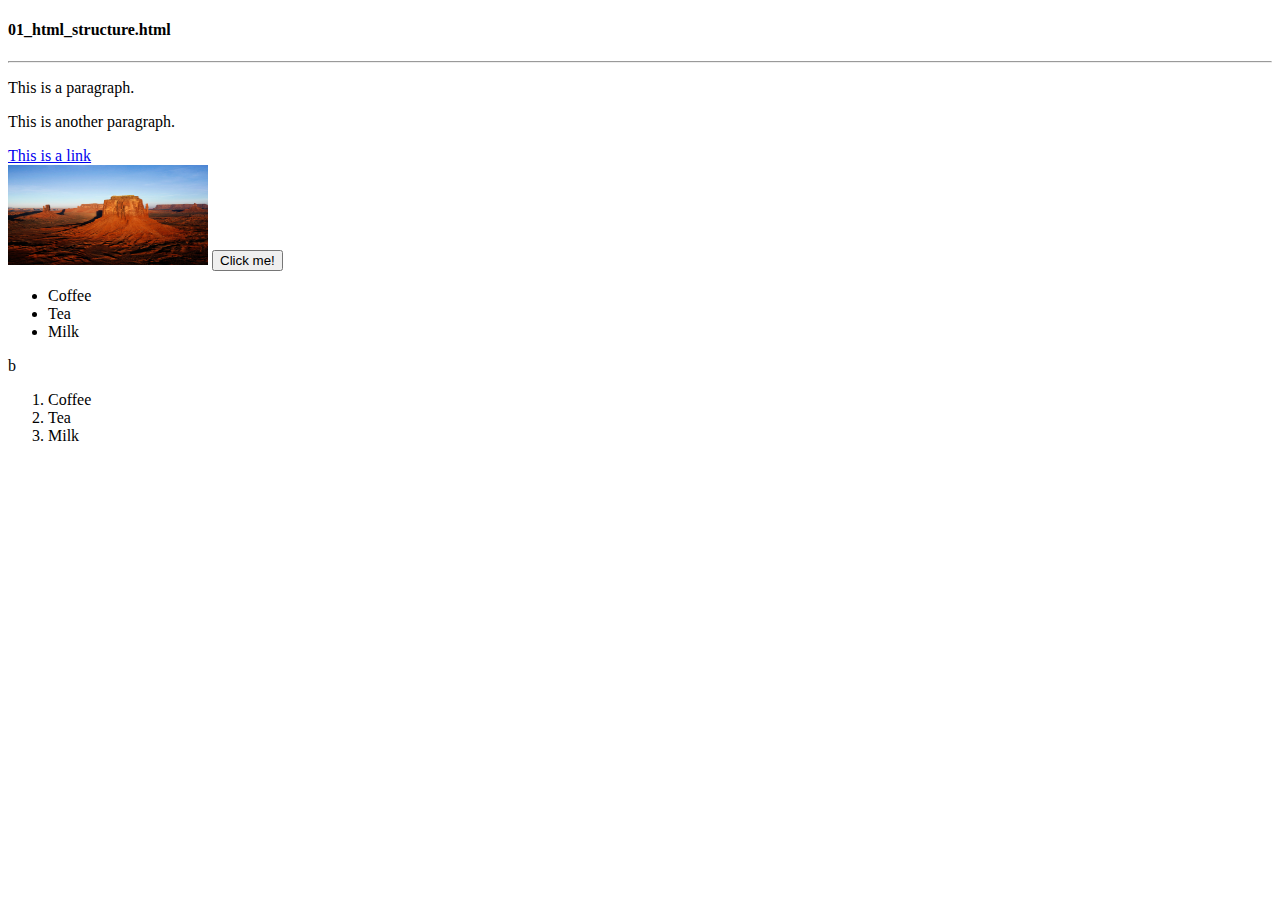
<file: WebContent/html/01_html_structure.html>
<!DOCTYPE html>
<html>
<head>
<meta charset="UTF-8">
<title>Insert title here</title>
</head>
<body>
	<h4>01_html_structure.html</h4>
	<hr/>
	<p>This is a paragraph.</p>
	<p>This is another paragraph.</p>
	<a href="https://www.naver.com" target=blink;>This is a link</a>
	<br/>
	<img src="../common/images/Desert.jpg" alt="사막" width="200" height="100"/>
	<button>Click me!</button>
	<ul>
	  <li>Coffee</li>
	  <li>Tea</li>
	  <li>Milk</li>
	</ul>b
	
	<ol>
	  <li>Coffee</li>
	  <li>Tea</li>
	  <li>Milk</li>
	</ol>
</body>
</html>
</file>
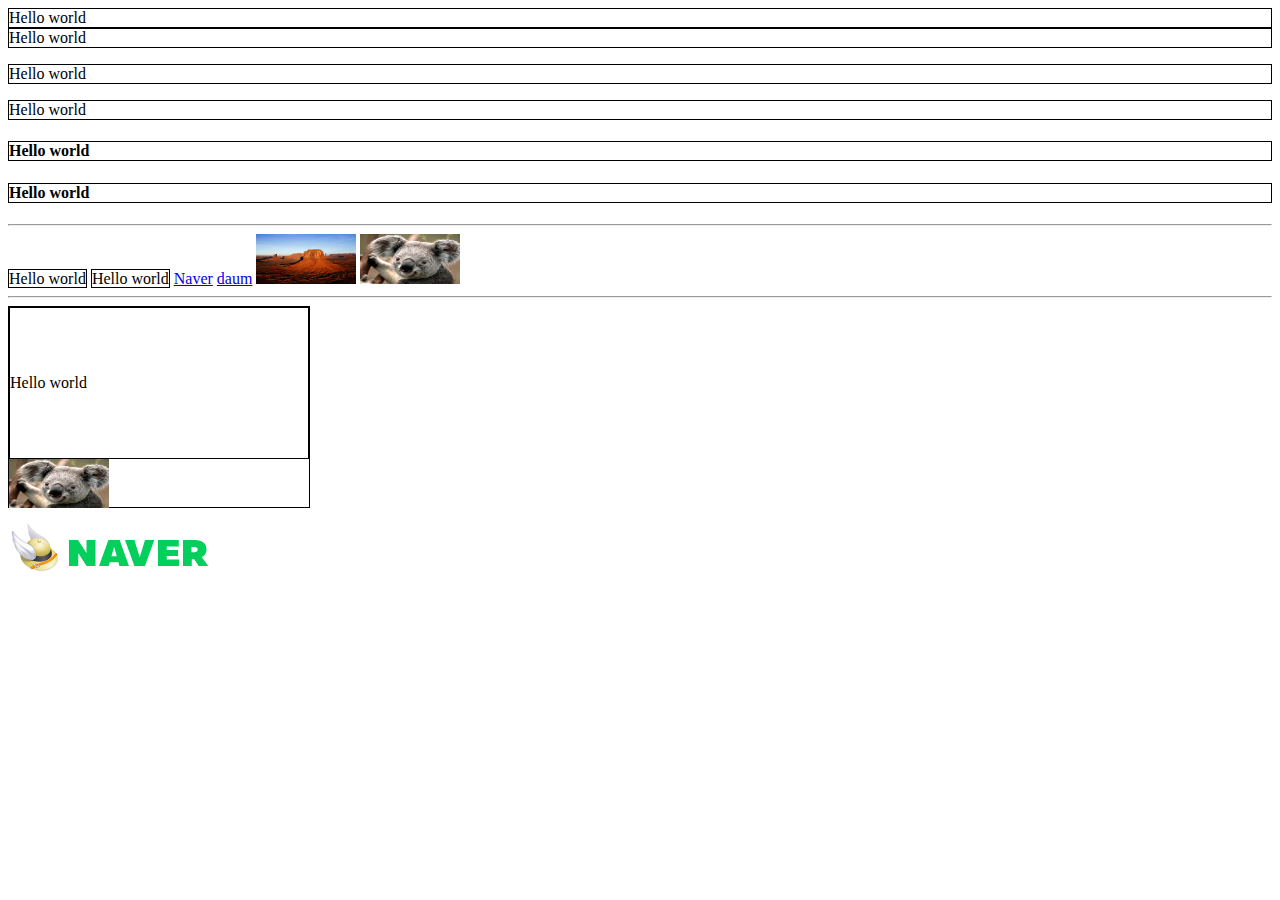
<file: WebContent/html/02_block_inline.html>
<!DOCTYPE html>
<html>
<head>
<meta charset="UTF-8">
<title>Insert title here</title>
</head>
<body>
	<div style="border: 1px solid #000">Hello world</div>
	<div style="border: 1px solid #000">Hello world</div>
	
	<p style="border: 1px solid #000">Hello world</p>
	<p style="border: 1px solid #000">Hello world</p>
	
	<h4 style="border: 1px solid #000">Hello world</h4>
	<h4 style="border: 1px solid #000">Hello world</h4>
	
	<hr />
	
	<span style="border: 1px solid #000">Hello world</span>
	<span style="border: 1px solid #000">Hello world</span>
	
	<a href="https://www.naver.com">Naver</a>
	<a href="https://www.daum.net">daum</a>
	
	<img src="../common/images/Desert.jpg" width="100px" height="50px">
	<img src="../common/images/Koala.jpg" width="100px" height="50px">
	
	<hr />
	
	<div style="border: 1px solid black; width:300px; height: 200px;">
		<div style="border: 1px solid black; line-height: 150px">Hello world</div>
		<img src="../common/images/Koala.jpg" width="100px" height="50px">
	</div>
	
	<a href="https://www.naver.com">
		<img src="../common/images/naver.png">
	</a>
	
</body>
</html>
</file>
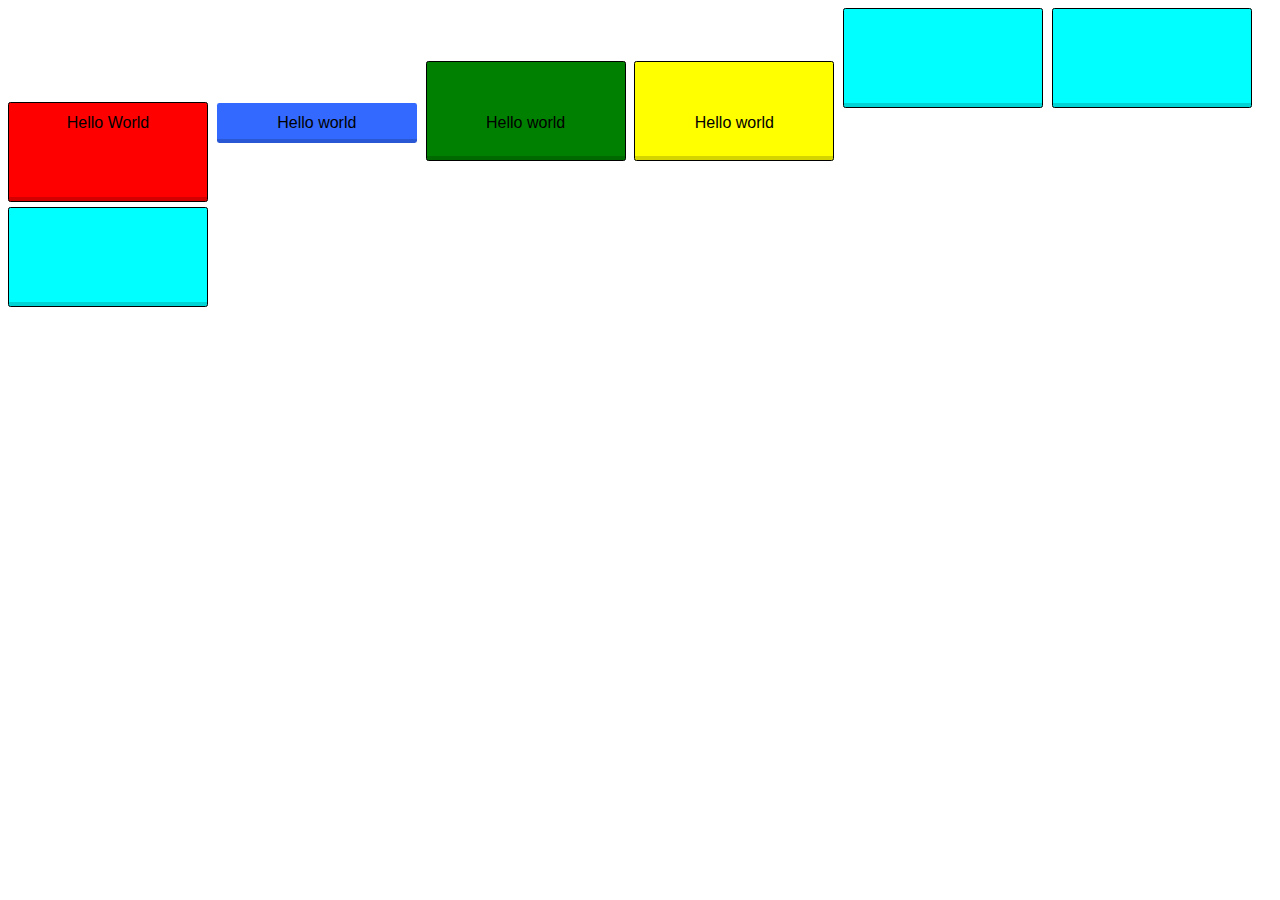
<file: WebContent/html/03_css.html>
<!DOCTYPE html>
<html>
<head>
<meta charset="UTF-8">
<title>Insert title here</title>
<style type="text/css">
/* 
	div {
		width: 200px;
		height: 100px;
		line-height: 100px;
		border: 1px solid black;
		background-color: coral;
		margin-bottom: 20px;
		border-bottom: 12px solid black;
	}
	div:hover {
		border-bottom: 4px solid black;
		height: 88px;
		line-height: 88px;
		transition: .5s;
	}
	#greenDiv {
		width: 200px;
		height: 100px;
		line-height: 100px;
		border: 1px solid black;
		background-color: green;
		margin-bottom: 20px;
	}
	#yellowDiv {
		width: 200px;
		height: 100px;
		line-height: 100px;
		border: 1px solid black;
		background-color: yellow;
		margin-bottom: 20px;
	}
	
	.group1 {
		width: 200px;
		height: 100px;
		line-height: 100px;
		border: 1px solid black;
		background-color: #00FFFF;
		margin-bottom: 20px;	
	} */
</style>
<link rel="stylesheet" type="text/css" href="../common/css/style1.css">
</head>
<body>
	<!-- inLine style -->
	<div style="border:1px solid black; width: 200px; height: 100px; background-color: red;">Hello World</div>
	<div>Hello world</div>
	<div id="greenDiv">Hello world</div>
	<div id="yellowDiv">Hello world</div>
	
	
	<div class="group1"></div>
	<div class="group1"></div>
	<div class="group1"></div>
	
</body>
</html>
</file>
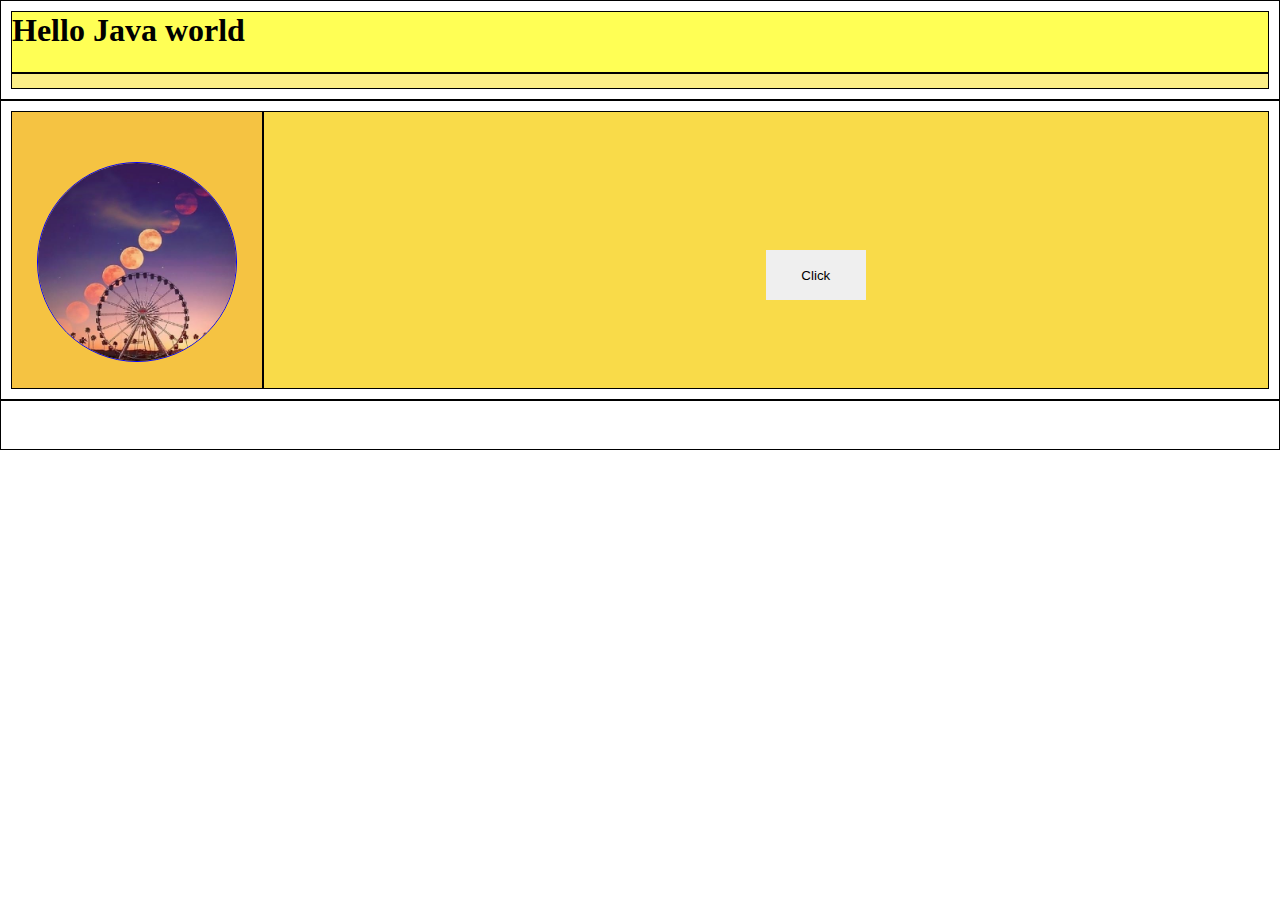
<file: WebContent/html/04_layout1.html>
<!DOCTYPE html>
<html>
<head>
<meta charset="UTF-8">
<title>Insert title here</title>
<style>
	* {
		margin: 0;
		padding: 0;
		text-decoration: none;
		color: #000;
		box-sizing: border-box;
	}
	#wrap{
		width: 1280px;
		margin: 0 auto;
	}
	#header {
		padding: 10px;	
		border: 1px solid black;
		height: 100px;
		width: ;
	}
	#logo {
		border: 1px solid black;
		height: 80%;
		width: 100%;
		background-color: #FFFF55;
	}
	#mainMenu {
		border: 1px solid black;
		height: 20%;
		width: 100%;
		background-color: #FCEF87;
		
	}
	#content {
		padding: 10px;
		border: 1px solid black;
		height: 300px;
		width: 100%;
	}
	#sideBar {
		float:left;
		border: 1px solid black;
		height: 100%;
		width: 20%;
		background-color: #F5C342;
	}
	#center {
		float: right;
		border: 1px solid black;
		height: 100%;
		width: 80%;
		background-color: #F9DB49;
	}
	#content img {
		display: block;
		width: 200px;
		height: 200px;
		border: 1px solid blue;
		border-radius: 100px;
		margin: 50px auto 0;
	}
	#content button {
		position: relative;
		top: 50%;
		left: 50%;
		width: 100px;
		height: 50px;
		border: none;
	}
	#footer {
		border: 1px solid black;
		height: 50px;
		width: ;
	}
	
	
</style>
</head>
<body>
<div id="wrap">
<div id="header">
	<div id="logo"><h1>Hello Java world</h1></div>
	<div id="mainMenu"></div>
</div>

<div id="content">
	<div id="sideBar"><img src="../common/images/soso.jpg"></div>
	<div id="center">
	<button>Click</button>
	</div>
	<div></div>
</div>

<div id="footer"></div>
</div>
</body>
</html>
</file>
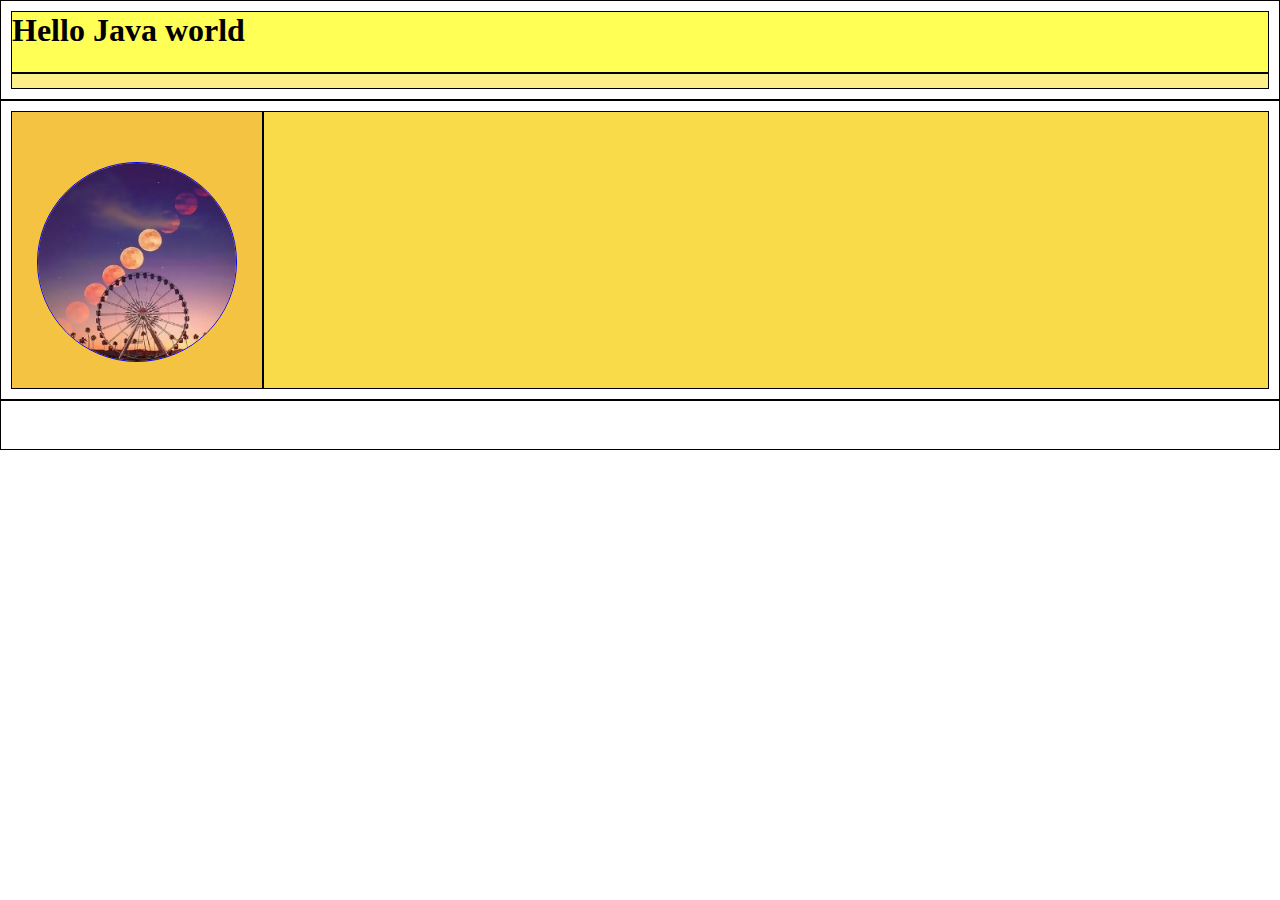
<file: WebContent/html/05_layout.html>
<!DOCTYPE html>
<html>
<head>
<meta charset="UTF-8">
<title>Insert title here</title>
<style>
	* {
		margin: 0;
		padding: 0;
		text-decoration: none;
		color: #000;
		box-sizing: border-box;
	}
	#wrap{
		width: 1280px;
		margin: 0 auto;
	}
	#header {
		padding: 10px;	
		border: 1px solid black;
		height: 100px;
		width: ;
	}
	#logo {
		border: 1px solid black;
		height: 80%;
		width: 100%;
		background-color: #FFFF55;
	}
	#mainMenu {
		border: 1px solid black;
		height: 20%;
		width: 100%;
		background-color: #FCEF87;
		
	}
	#content {
		display: flex;
		flex-direction: row;
		padding: 10px;
		border: 1px solid black;
		height: 300px;
		width: 100%;
	}
	#sideBar {
		border: 1px solid black;
		width: 20%;
		background-color: #F5C342;
	}
	#center {
		border: 1px solid black;
		width: 80%;
		background-color: #F9DB49;
	}
	#content img {
		display: block;
		width: 200px;
		height: 200px;
		border: 1px solid blue;
		border-radius: 100px;
		margin: 50px auto 0;
	}
	#footer {
		border: 1px solid black;
		height: 50px;
		width: ;
	}
	
	
</style>
</head>
<body>
<div id="wrap">
	<div id="header">
		<div id="logo"><h1>Hello Java world</h1></div>
		<div id="mainMenu"></div>
	</div>
	
	<div id="content">
		<div id="sideBar"><img src="../common/images/soso.jpg"></div>
		<div id="center"></div>
		<div></div>
	</div>
	
	<div id="footer"></div>
</div>
</body>
</html>
</file>
<file: WebContent/common/css/style1.css>
@charset="UTF-8";
	div {
		display:inline-block;
		width: 200px;
		heigth: 100px;
		padding:0.7em 1.4em;
		margin:0 0.3em 0.3em 0;
		border-radius:0.15em;
		box-sizing: border-box;
		font-family:'Roboto',sans-serif;
		font-weight:400;
		background-color:#3369ff;
		box-shadow:inset 0 -0.6em 0 -0.35em rgba(0,0,0,0.17);
		text-align:center;
		position:relative;
	}
	div:active {
		top: 1em;
		transition: .5s;
	}
	#greenDiv {
		width: 200px;
		height: 100px;
		line-height: 100px;
		border: 1px solid black;
		background-color: green;
		margin-bottom: 20px;
	}
	#yellowDiv {
		width: 200px;
		height: 100px;
		line-height: 100px;
		border: 1px solid black;
		background-color: yellow;
		margin-bottom: 20px;
	}
	
	.group1 {
		width: 200px;
		height: 100px;
		line-height: 100px;
		border: 1px solid black;
		background-color: #00FFFF;
		margin-bottom: 20px;	
	}
</file>
